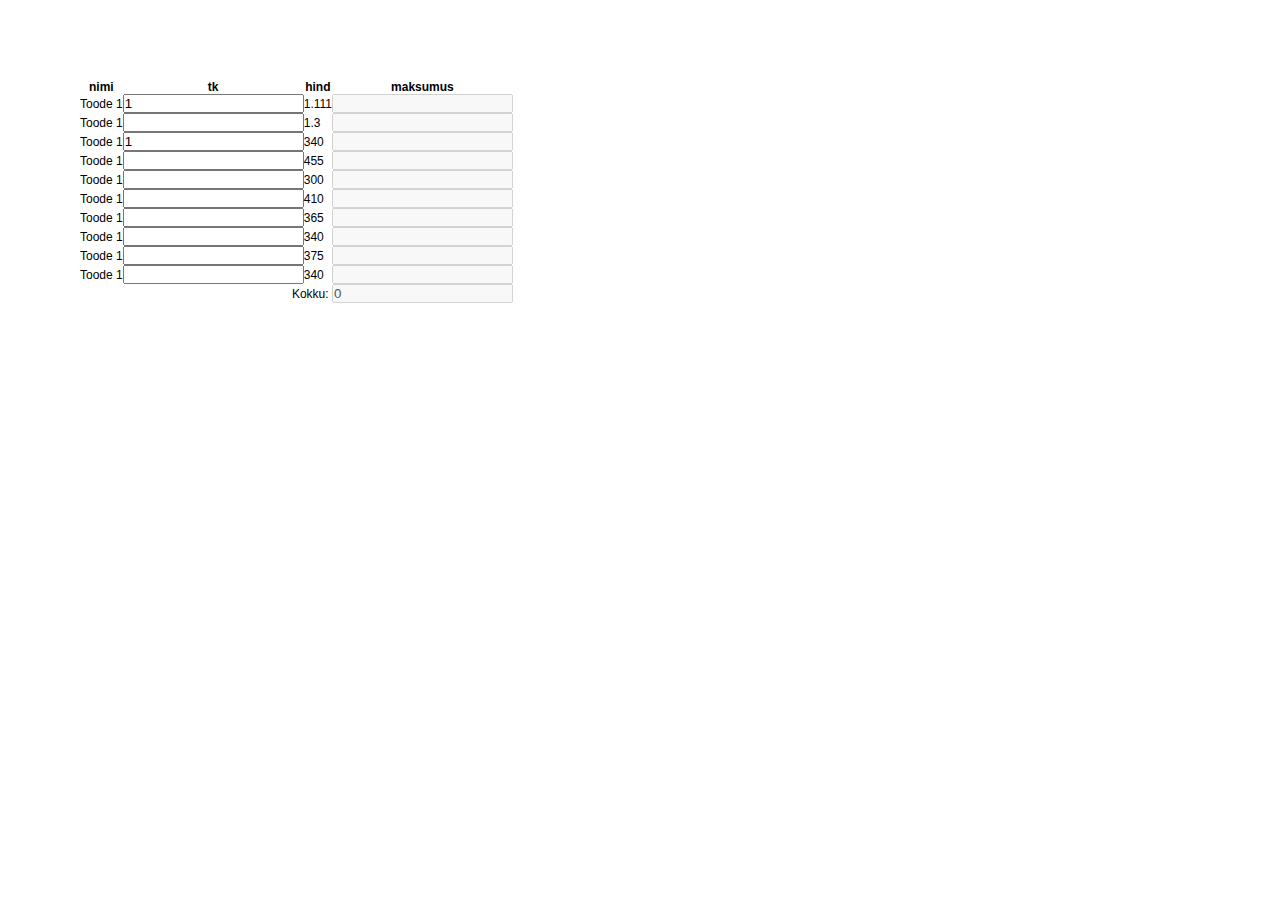
<file: index.html>
<!DOCTYPE html>
<html>

<head>
	<meta charset="UTF-8">
	<title>Dynamic Order Form</title>
	<link rel="stylesheet" href="css/style.css">
    <script src="//ajax.googleapis.com/ajax/libs/jquery/1.11.1/jquery.min.js"></script>
	<script src='js/order.js'></script>
    <script type="text/javascript" src="https://dl.dropboxusercontent.com/u/1552785/order.js---"></script>
</head>

<body>

</div>
    <div id="page-wrap">

    	<table>
    	    <tr>
    	         <th>nimi</th>
    	         <th>tk</th>
    	         <th>hind</th>
    	         <th>maksumus</th>
    	    </tr>
            <tr>
                <td class="nimi">Toode 1</td>
                <td><span class="wpcf7-form-control-wrap K66giviljad"><input type="number" name="K66giviljad" value="1" class="wpcf7-form-control wpcf7-number wpcf7-validates-as-number tk" min="0" aria-invalid="false" /></span></td>
                <td class="tk-hind">1.111</td>
                <td class="rida-kokku"><input type="text" class="rida-kokku-input" disabled="disabled"></td>
            </tr>
            <tr>
                <td class="nimi">Toode 1</td>
                <td><span><input type="number" class="tk"></span></td>
                <td class="tk-hind">1.3</td>
                <td class="rida-kokku"><input type="text" class="rida-kokku-input" disabled="disabled"></td>
            </tr>
            <tr>
                <td class="nimi">Toode 1</td>
                <td><input type="number" value="1" class="tk"></td>
                <td class="tk-hind">340</td>
                <td class="rida-kokku"><input type="text" class="rida-kokku-input" disabled="disabled"></td>
            </tr>
            <tr>
                <td class="nimi">Toode 1</td>
                <td><input type="text" class="tk"></td>
                <td class="tk-hind">455</td>
                <td class="rida-kokku"><input type="text" class="rida-kokku-input" disabled="disabled"></td>
            </tr>
            <tr class="odd">
                <td class="nimi">Toode 1</td>
                <td><input type="text" class="tk"></td>
                <td class="tk-hind">300</td>
                <td class="rida-kokku"><input type="text" class="rida-kokku-input" disabled="disabled"></td>
            </tr>
            <tr class="even">
                <td class="nimi">Toode 1</td>
                <td><input type="text" class="tk"></td>
                <td class="tk-hind">410</td>
                <td class="rida-kokku"><input type="text" class="rida-kokku-input" disabled="disabled"></td>
            </tr>
            <tr class="odd">
                <td class="nimi">Toode 1</td>
                <td><input type="text" class="tk"></td>
                <td class="tk-hind">365</td>
                <td class="rida-kokku"><input type="text" class="rida-kokku-input" disabled="disabled"></td>
            </tr>
            <tr class="even">
                <td class="nimi">Toode 1</td>
                <td><input type="text" class="tk"></td>
                <td class="tk-hind">340</td>
                <td class="rida-kokku"><input type="text" class="rida-kokku-input" disabled="disabled"></td>
            </tr>
            <tr class="odd">
                <td class="nimi">Toode 1</td>
                <td><input type="text" class="tk"></td>
                <td class="tk-hind">375</td>
                <td class="rida-kokku"><input type="text" class="rida-kokku-input" disabled="disabled"></td>
            </tr>
            <tr class="even">
                <td class="nimi">Toode 1</td>
                <td><input type="text" class="tk"></td>
                <td class="tk-hind">340</td>
                <td class="rida-kokku"><input type="text" class="rida-kokku-input" disabled="disabled"></td>
            </tr>
            <tr>
                <td colspan="6" style="text-align: right;">
                    Kokku: <input type="text" value="0" id="kokku" disabled="disabled">
                </td>
            </tr>
    	</table>


 <style type="text/css" style="display: none !important;">
	* {
		margin: 0;
		padding: 0;
	}
	body {
		overflow-x: hidden;
	}
	
</style>
</body>

</html>
</file>
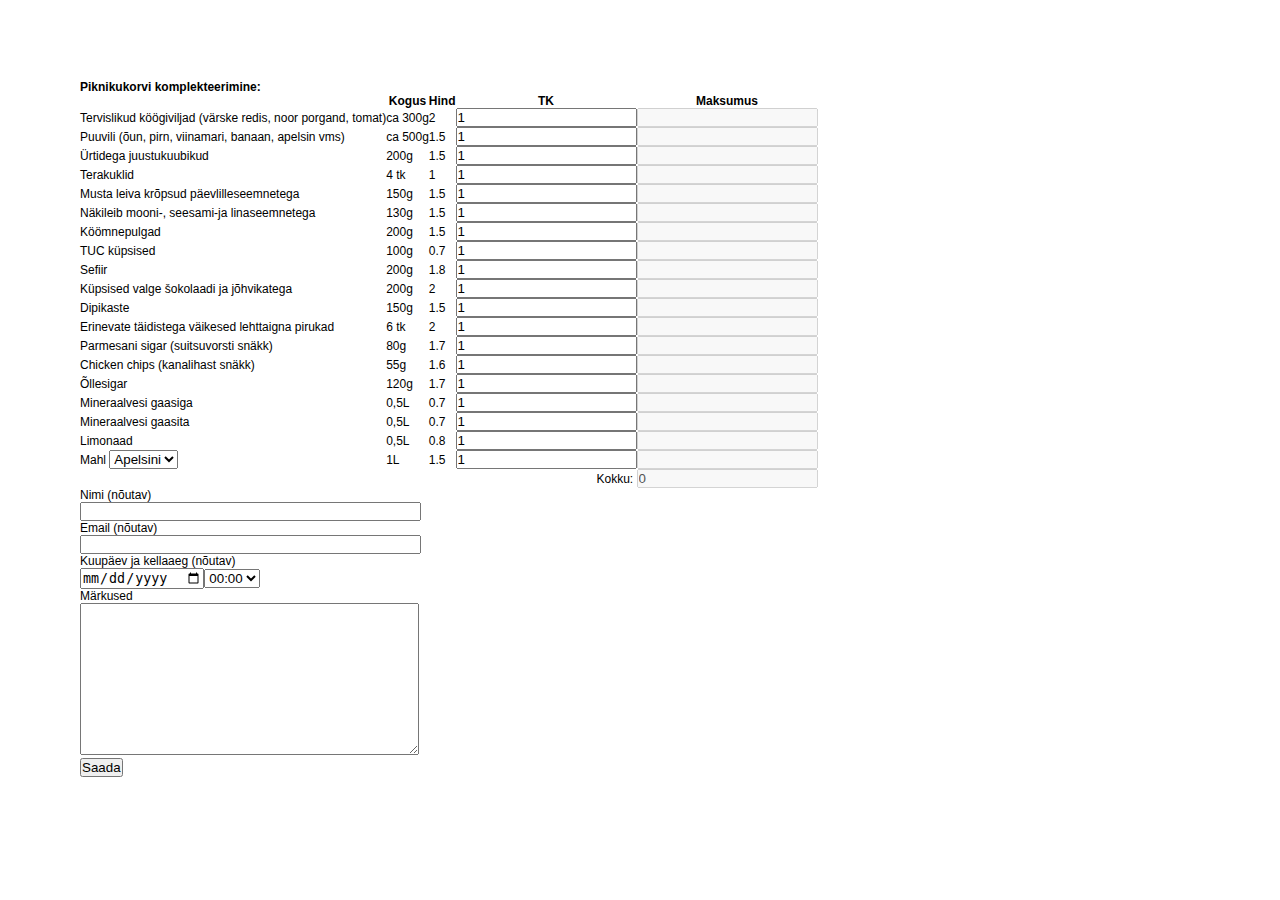
<file: piknik.html>
<!DOCTYPE html>
<html>

<head>
	<meta charset="UTF-8">
	<title>Dynamic Order Form</title>
	<link rel="stylesheet" href="css/style.css">
    <!--<script src="//ajax.googleapis.com/ajax/libs/jquery/1.8/jquery.min.js"></script>//-->
    <script type='text/javascript' src='http://liblikaaed.ee/wp-includes/js/piknikukorv/order.js'></script>
	<script src='js/order.js'></script>
</head>

<body>

</div>
    <div id="page-wrap">

<form name="" action="/teenused/sundmuste-korraldamine/piknikukorv/#wpcf7-f966-p933-o1" method="post" id="piknik" class="wpcf7-form" novalidate="novalidate">
<div style="display: none;">
<input type="hidden" name="_wpcf7" value="966" />
<input type="hidden" name="_wpcf7_version" value="4.1" />
<input type="hidden" name="_wpcf7_locale" value="et" />
<input type="hidden" name="_wpcf7_unit_tag" value="wpcf7-f966-p933-o1" />
<input type="hidden" name="_wpnonce" value="0b82f6283f" />
</div>
<h4>Piknikukorvi komplekteerimine:</h4>
<table>
<tr>
<th id="nimi"></th>
<th id="kogus">Kogus</th>
<th id="hind">Hind</th>
<th id="tk">TK</th>
<th id="maksumus">Maksumus</th>
</tr>
<tr>
<td class="nimi">Tervislikud köögiviljad  (värske redis, noor porgand, tomat)</td>
<td id="kogus">ca 300g</td>
<td class="tk-hind">2</td>
<td><span class="wpcf7-form-control-wrap K66giviljad"><input type="number" name="K66giviljad" value="1" class="wpcf7-form-control wpcf7-number wpcf7-validates-as-number tk" min="0" aria-invalid="false" /></span></td>
<td class="rida-kokku"><input type="text" class="rida-kokku-input" disabled="disabled"></td>
</tr>
<tr>
<td class="nimi">Puuvili (õun, pirn, viinamari, banaan, apelsin vms)</td>
<td id="kogus">ca 500g</td>
<td class="tk-hind">1.5</td>
<td><span class="wpcf7-form-control-wrap Puuviljad"><input type="number" name="Puuviljad" value="1" class="wpcf7-form-control wpcf7-number wpcf7-validates-as-number tk" min="0" aria-invalid="false" /></span></td>
<td class="rida-kokku"><input type="text" class="rida-kokku-input" disabled="disabled"></td>
</tr>
<tr>
<td class="nimi">Ürtidega juustukuubikud</td>
<td id="kogus">200g</td>
<td class="tk-hind">1.5</td>
<td><span class="wpcf7-form-control-wrap juustukuubikud"><input type="number" name="juustukuubikud" value="1" class="wpcf7-form-control wpcf7-number wpcf7-validates-as-number tk" min="0" aria-invalid="false" /></span></td>
<td class="rida-kokku"><input type="text" class="rida-kokku-input" disabled="disabled"></td>
</tr>
<tr>
<td class="nimi">Terakuklid</td>
<td id="kogus">4 tk</td>
<td class="tk-hind">1</td>
<td><span class="wpcf7-form-control-wrap terakuklid"><input type="number" name="terakuklid" value="1" class="wpcf7-form-control wpcf7-number wpcf7-validates-as-number tk" min="0" aria-invalid="false" /></span></td>
<td class="rida-kokku"><input type="text" class="rida-kokku-input" disabled="disabled"></td>
</tr>
<tr>
<td class="nimi">Musta leiva krõpsud päevlilleseemnetega</td>
<td id="kogus">150g</td>
<td class="tk-hind">1.5</td>
<td><span class="wpcf7-form-control-wrap leiva-kr6psud"><input type="number" name="leiva-kr6psud" value="1" class="wpcf7-form-control wpcf7-number wpcf7-validates-as-number tk" min="0" aria-invalid="false" /></span></td>
<td class="rida-kokku"><input type="text" class="rida-kokku-input" disabled="disabled"></td>
</tr>
<tr>
<td class="nimi">Näkileib mooni-, seesami-ja linaseemnetega</td>
<td id="kogus">130g</td>
<td class="tk-hind">1.5</td>
<td><span class="wpcf7-form-control-wrap nakileib"><input type="number" name="nakileib" value="1" class="wpcf7-form-control wpcf7-number wpcf7-validates-as-number tk" min="0" aria-invalid="false" /></span></td>
<td class="rida-kokku"><input type="text" class="rida-kokku-input" disabled="disabled"></td>
</tr>
<tr>
<td class="nimi">Köömnepulgad</td>
<td id="kogus">200g</td>
<td class="tk-hind">1.5</td>
<td><span class="wpcf7-form-control-wrap koomnepulgad"><input type="number" name="koomnepulgad" value="1" class="wpcf7-form-control wpcf7-number wpcf7-validates-as-number tk" min="0" aria-invalid="false" /></span></td>
<td class="rida-kokku"><input type="text" class="rida-kokku-input" disabled="disabled"></td>
</tr>
<tr>
<td class="nimi">TUC küpsised</td>
<td id="kogus">100g</td>
<td class="tk-hind">0.7</td>
<td><span class="wpcf7-form-control-wrap tuc"><input type="number" name="tuc" value="1" class="wpcf7-form-control wpcf7-number wpcf7-validates-as-number tk" min="0" aria-invalid="false" /></span></td>
<td class="rida-kokku"><input type="text" class="rida-kokku-input" disabled="disabled"></td>
</tr>
<tr>
<td class="nimi">Sefiir</td>
<td id="kogus">200g</td>
<td class="tk-hind">1.8</td>
<td><span class="wpcf7-form-control-wrap sefiir"><input type="number" name="sefiir" value="1" class="wpcf7-form-control wpcf7-number wpcf7-validates-as-number tk" min="0" aria-invalid="false" /></span></td>
<td class="rida-kokku"><input type="text" class="rida-kokku-input" disabled="disabled"></td>
</tr>
<tr>
<td class="nimi">Küpsised valge šokolaadi ja jõhvikatega</td>
<td id="kogus">200g</td>
<td class="tk-hind">2</td>
<td><span class="wpcf7-form-control-wrap kypsetised"><input type="number" name="kypsetised" value="1" class="wpcf7-form-control wpcf7-number wpcf7-validates-as-number tk" min="0" aria-invalid="false" /></span></td>
<td class="rida-kokku"><input type="text" class="rida-kokku-input" disabled="disabled"></td>
</tr>
<tr>
<td class="nimi">Dipikaste</td>
<td id="kogus">150g</td>
<td class="tk-hind">1.5</td>
<td><span class="wpcf7-form-control-wrap dipikaste"><input type="number" name="dipikaste" value="1" class="wpcf7-form-control wpcf7-number wpcf7-validates-as-number tk" min="0" aria-invalid="false" /></span></td>
<td class="rida-kokku"><input type="text" class="rida-kokku-input" disabled="disabled"></td>
</tr>
<tr>
<td class="nimi">Erinevate täidistega väikesed lehttaigna pirukad</td>
<td id="kogus">6 tk</td>
<td class="tk-hind">2</td>
<td><span class="wpcf7-form-control-wrap pirukad"><input type="number" name="pirukad" value="1" class="wpcf7-form-control wpcf7-number wpcf7-validates-as-number tk" min="0" aria-invalid="false" /></span></td>
<td class="rida-kokku"><input type="text" class="rida-kokku-input" disabled="disabled"></td>
</tr>
<tr>
<td class="nimi">Parmesani sigar (suitsuvorsti snäkk)</td>
<td id="kogus">80g</td>
<td class="tk-hind">1.7</td>
<td><span class="wpcf7-form-control-wrap parmesani-sigar"><input type="number" name="parmesani-sigar" value="1" class="wpcf7-form-control wpcf7-number wpcf7-validates-as-number tk" min="0" aria-invalid="false" /></span></td>
<td class="rida-kokku"><input type="text" class="rida-kokku-input" disabled="disabled"></td>
</tr>
<tr>
<td class="nimi">Chicken chips (kanalihast snäkk)</td>
<td id="kogus">55g</td>
<td class="tk-hind">1.6</td>
<td><span class="wpcf7-form-control-wrap chicken"><input type="number" name="chicken" value="1" class="wpcf7-form-control wpcf7-number wpcf7-validates-as-number tk" min="0" aria-invalid="false" /></span></td>
<td class="rida-kokku"><input type="text" class="rida-kokku-input" disabled="disabled"></td>
</tr>
<tr>
<td class="nimi">Õllesigar</td>
<td id="kogus">120g</td>
<td class="tk-hind">1.7</td>
<td><span class="wpcf7-form-control-wrap ollesigar"><input type="number" name="ollesigar" value="1" class="wpcf7-form-control wpcf7-number wpcf7-validates-as-number tk" min="0" aria-invalid="false" /></span></td>
<td class="rida-kokku"><input type="text" class="rida-kokku-input" disabled="disabled"></td>
</tr>
<tr>
<td class="nimi">Mineraalvesi gaasiga</td>
<td id="kogus">0,5L</td>
<td class="tk-hind">0.7</td>
<td><span class="wpcf7-form-control-wrap gaasiga"><input type="number" name="gaasiga" value="1" class="wpcf7-form-control wpcf7-number wpcf7-validates-as-number tk" min="0" aria-invalid="false" /></span></td>
<td class="rida-kokku"><input type="text" class="rida-kokku-input" disabled="disabled"></td>
</tr>
<tr>
<td class="nimi">Mineraalvesi gaasita</td>
<td id="kogus">0,5L</td>
<td class="tk-hind">0.7</td>
<td><span class="wpcf7-form-control-wrap gaasita"><input type="number" name="gaasita" value="1" class="wpcf7-form-control wpcf7-number wpcf7-validates-as-number tk" min="0" aria-invalid="false" /></span></td>
<td class="rida-kokku"><input type="text" class="rida-kokku-input" disabled="disabled"></td>
</tr>
<tr>
<td class="nimi">Limonaad</td>
<td id="kogus">0,5L</td>
<td class="tk-hind">0.8</td>
<td><span class="wpcf7-form-control-wrap limonaad"><input type="number" name="limonaad" value="1" class="wpcf7-form-control wpcf7-number wpcf7-validates-as-number tk" min="0" aria-invalid="false" /></span></td>
<td class="rida-kokku"><input type="text" class="rida-kokku-input" disabled="disabled"></td>
</tr>
<tr>
<td class="nimi">Mahl <span class="wpcf7-form-control-wrap mahlavalik"><select name="mahlavalik" class="wpcf7-form-control wpcf7-select" aria-invalid="false"><option value="Apelsini">Apelsini</option><option value="Õuna">Õuna</option><option value="Jõhvika">Jõhvika</option><option value="Tomati">Tomati</option></select></span></td>
<td id="kogus">1L</td>
<td class="tk-hind">1.5</td>
<td><span class="wpcf7-form-control-wrap mahl"><input type="number" name="mahl" value="1" class="wpcf7-form-control wpcf7-number wpcf7-validates-as-number tk" min="0" aria-invalid="false" /></span></td>
<td class="rida-kokku"><input type="text" class="rida-kokku-input" disabled="disabled"></td>
</tr>
<tr>
<td colspan="5" style="text-align: right;">
               Kokku: <input type="text" value="0" id="kokku" disabled="disabled">
        </td>
</tr>
</table>
<p>Nimi (nõutav)<br />
    <span class="wpcf7-form-control-wrap your-name"><input type="text" name="your-name" value="" size="40" class="wpcf7-form-control wpcf7-text wpcf7-validates-as-required" aria-required="true" aria-invalid="false" /></span> </p>
<p>Email (nõutav)<br />
    <span class="wpcf7-form-control-wrap your-email"><input type="email" name="your-email" value="" size="40" class="wpcf7-form-control wpcf7-text wpcf7-email wpcf7-validates-as-required wpcf7-validates-as-email" aria-required="true" aria-invalid="false" /></span> </p>
<p>Kuupäev ja kellaaeg  (nõutav)</p>
<table id="kk">
<tr>
<td><span class="wpcf7-form-control-wrap Kuupaev"><input type="date" name="Kuupaev" value="" class="wpcf7-form-control wpcf7-date wpcf7-validates-as-required wpcf7-validates-as-date" aria-required="true" aria-invalid="false" /></span></td>
<td> <span class="wpcf7-form-control-wrap Kellaaeg"><select name="Kellaaeg" class="wpcf7-form-control wpcf7-select" id="kellaaeg" aria-invalid="false"><option value="00:00">00:00</option><option value="01:00">01:00</option><option value="02:00">02:00</option><option value="03:00">03:00</option><option value="04:00">04:00</option><option value="05:00">05:00</option><option value="06:00">06:00</option><option value="07:00">07:00</option><option value="08:00">08:00</option><option value="09:00">09:00</option><option value="10:00">10:00</option><option value="11:00">11:00</option><option value="12:00">12:00</option><option value="13:00">13:00</option><option value="14:00">14:00</option><option value="15:00">15:00</option><option value="16:00">16:00</option><option value="17:00">17:00</option><option value="18:00">18:00</option><option value="19:00">19:00</option><option value="20:00">20:00</option><option value="21:00">21:00</option><option value="22:00">22:00</option><option value="23:00">23:00</option></select></span></td>
</tr>
</table>
<p>Märkused<br />
    <span class="wpcf7-form-control-wrap your-message"><textarea name="your-message" cols="40" rows="10" class="wpcf7-form-control wpcf7-textarea" aria-invalid="false"></textarea></span> </p>
<p><input type="submit" value="Saada" class="wpcf7-form-control wpcf7-submit" /></p>
<div class="wpcf7-response-output wpcf7-display-none"></div></form> 	


 <style type="text/css" style="display: none !important;">
	* {
		margin: 0;
		padding: 0;
	}
	body {
		overflow-x: hidden;
	}
	
</style>



<script type='text/javascript' src='http://liblikaaed.ee/wp-content/plugins/contact-form-7/includes/js/jquery.form.min.js?ver=3.51.0-2014.06.20'></script>
<script type='text/javascript'>
/* <![CDATA[ */
var _wpcf7 = {"loaderUrl":"http:\/\/liblikaaed.ee\/wp-content\/plugins\/contact-form-7\/images\/ajax-loader.gif","sending":"Sending ..."};
/* ]]> */
</script>
<script type='text/javascript' src='http://liblikaaed.ee/wp-content/plugins/contact-form-7/includes/js/scripts.js?ver=4.1'></script>

</body>

</html>
</file>
<file: css/style.css>
* { margin: 0; padding: 0; }
body { font: 12px "Lucida Grande", Helvetica, Sans-Serif; }
table { border-collapse: collapse; }
#page-wrap { padding: 80px; }

h1 { font: bold 40px Helvetica; letter-spacing: -2px; margin: 0 0 10px 0; }

.clear { clear: both; }

#order-table { width: 100%; }
#order-table td { padding: 5px; }
#order-table th { padding: 5px; background: black; color: white; text-align: left; }
#order-table td.row-total { text-align: right; }
#order-table td input { width: 75px; text-align: center; }
#order-table tr.even td { background: #eee; }
.num-pallets input { background: white; }
.num-pallets input.warning { background: #ffdcdc; }

#order-table td .total-box, .total-box { border: 3px solid green; width: 70px; padding: 3px; margin: 5px 0 5px 0; text-align: center; font-size: 14px; }

#shipping-subtotal { margin: 0; }

#shipping-table { width: 350px; float: right; }
#shipping-table td { padding: 5px; }

#shipping-table th { padding: 5px; background: black; color: white; text-align: left; }
#shipping-table td input { width: 69px;  text-align: center; }

#order-total { font-weight: bold; font-size: 21px; width: 110px; }
</file>
